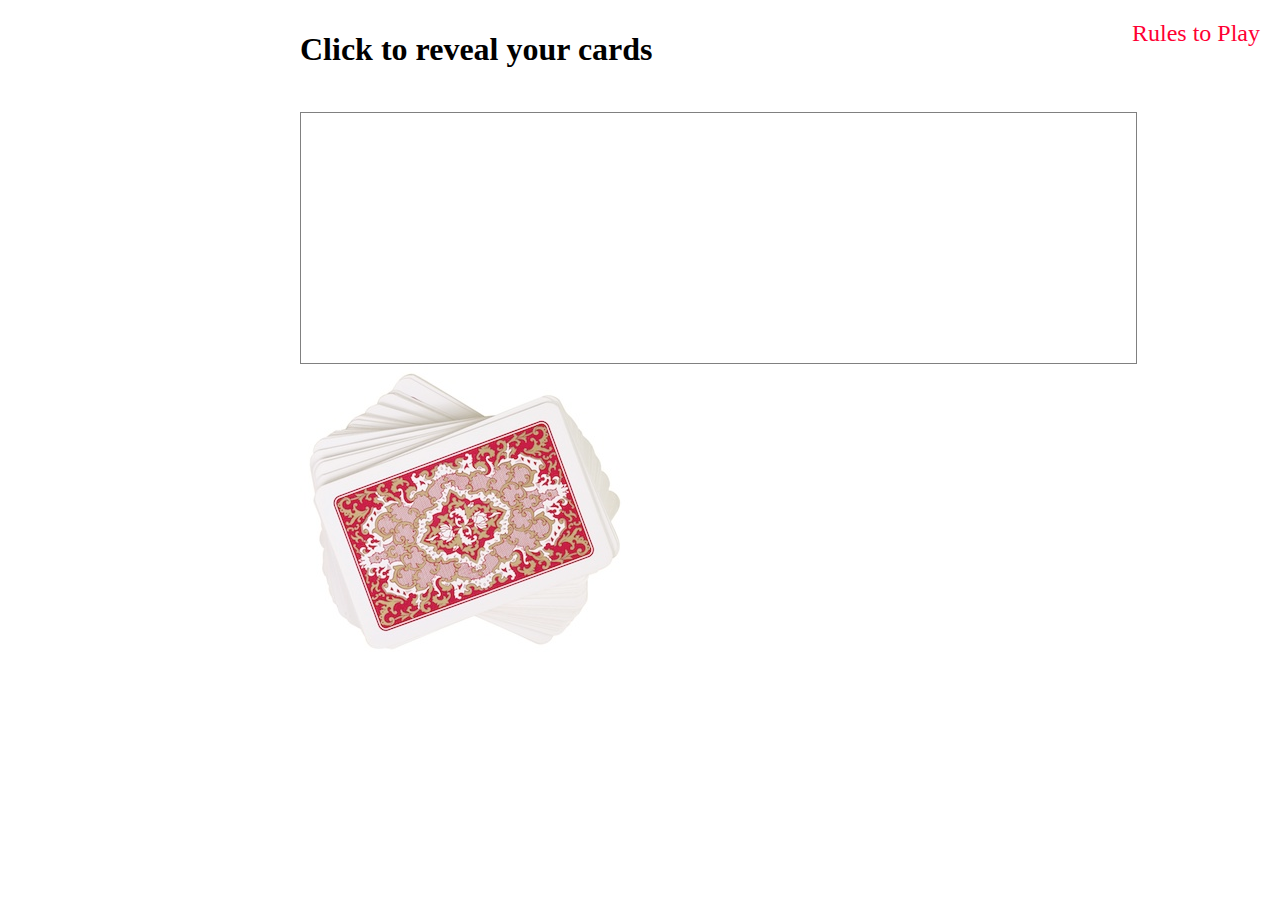
<file: index.html>
<!doctype html>
<html>
<head>
<meta charset="utf-8">
<title>Blackjack</title>
<link href="style.css" rel="stylesheet">
<link rel="icon" href="images/favicon.png" type="image/x-icon">
<meta name="author" content="Amanpreet Singh">
<meta name="author" content="apsdehal"/>

</head>
<body>
<div id="main">
<h1>Click to reveal your cards</h1>
<h3 id="hdrTotal"></h3><h3 id="hdrResult"></h3>

<div id="my_hand">
</div>
<div id="result"><img src="images/check.png" id="imgResult"></div>
<div id="controls">
				<div id="btnDeal">
					<img src="images/deck_small.jpg">
				</div>
				<div id="btnHit">
					<img src="images/hit_small.jpg">
				</div>
				<div id="btnStick">
					<img src="images/stick_small.jpg">
				</div>
				<div id="btnRestart">
					<img src="images/restart_small.jpg">
				</div>
			</div>
		</div>
 <div id="rules">
 <a href="rules.html">
 Rules to Play
 </a>
 </div>
<script src="scripts/jquery-1.6.2.min.js"></script>
<script src="scripts/my_scripts.js"></script>
</body>
</html>
</file>
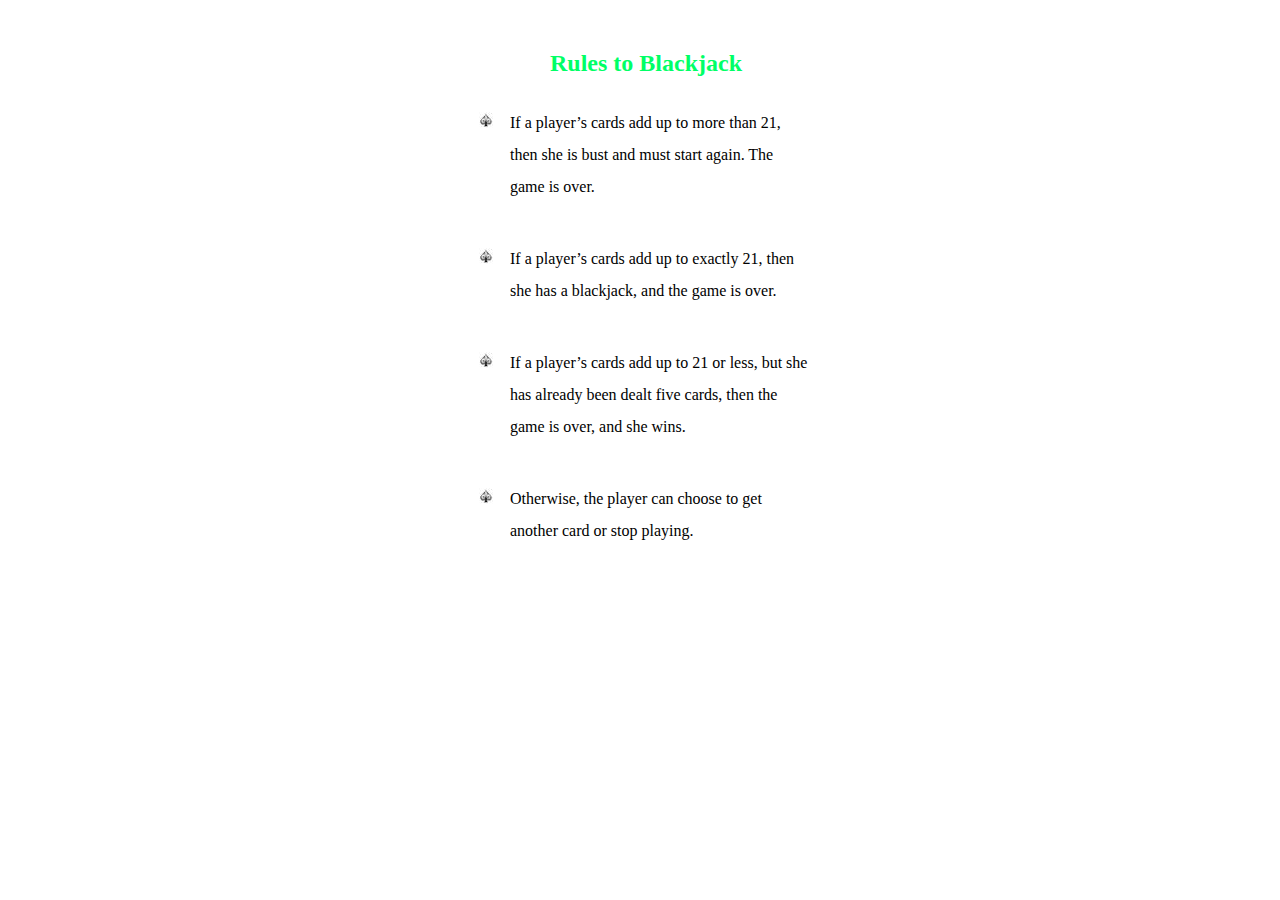
<file: rules.html>
<!doctype html>
<html>
<head>
<link rel="icon" href="images/favicon.png" type="image/x-icon"/>
<meta charset="utf-8" />
<meta name="author" content="Amanpreet Singh">
<meta name="author" content="apsdehal"/>
<title>Rules to Blackjack</title>
<style>
#main{
	width:600px;
	margin:50px auto 0 auto;
}
h2{
	margin:0 auto;
	padding-left:210px;
	color:#0f6;
	
}
#list {
	width:400px;
	margin:0 auto;

}
#list li{
	margin:20px;
	padding:10px;}
#list {
	line-height:2em;
}
</style>
<link rel="icon" href="images/favicon.jpg">
</head>
<body>
<div id="main">
<h2>Rules to Blackjack</h2>
<div id="list">
<ul style="list-style-image:url(images/favicon.jpg)">
<li>If a player’s cards add up to more than
21, then she is bust and must start again.
The game is over.
</li>
<li>If a player’s cards add up to exactly 21,
then she has a blackjack, and the game
is over.
</li>
<li>
If a player’s cards add up to 21 or less,
but she has already been dealt five cards,
then the game is over, and she wins.
</li>
<li>
Otherwise, the player can choose to get
another card or stop playing.
</li>
</ul>
</div>
</div>
</body>
</html>
</file>
<file: style.css>
#controls{
	clear:both;
}

.current_hand{
	float:left;
}
.win{
	color:green;
}
.lose{
	color:red;
}

#my_hand{
	clear:both;
	border: 1px solid gray;
	height: 250px;
	width: 835px;
}

#btnHit, #btnStick, #btnRestart{
	display:none;
	float:left;
}

h3 {
	display: inline;
	padding-right: 40px;
}

#result{
	display:none;
	position:absolute;
	top: 100px;
	left: 20px;
}
#result > img {
	width: 500px;
	height: 250px;
}
#rules {
	z-index:1;
	font-size:24px;
	position:absolute;
	right:20px;
	top:20px;
}
a:link{
	text-decoration:none;
	color:#F03;
}
a:visited{
	text-decoration:none;
	color:#F03;
}
#main {
	position:absolute;
	top:10px;
	left:300px;
}
</file>
